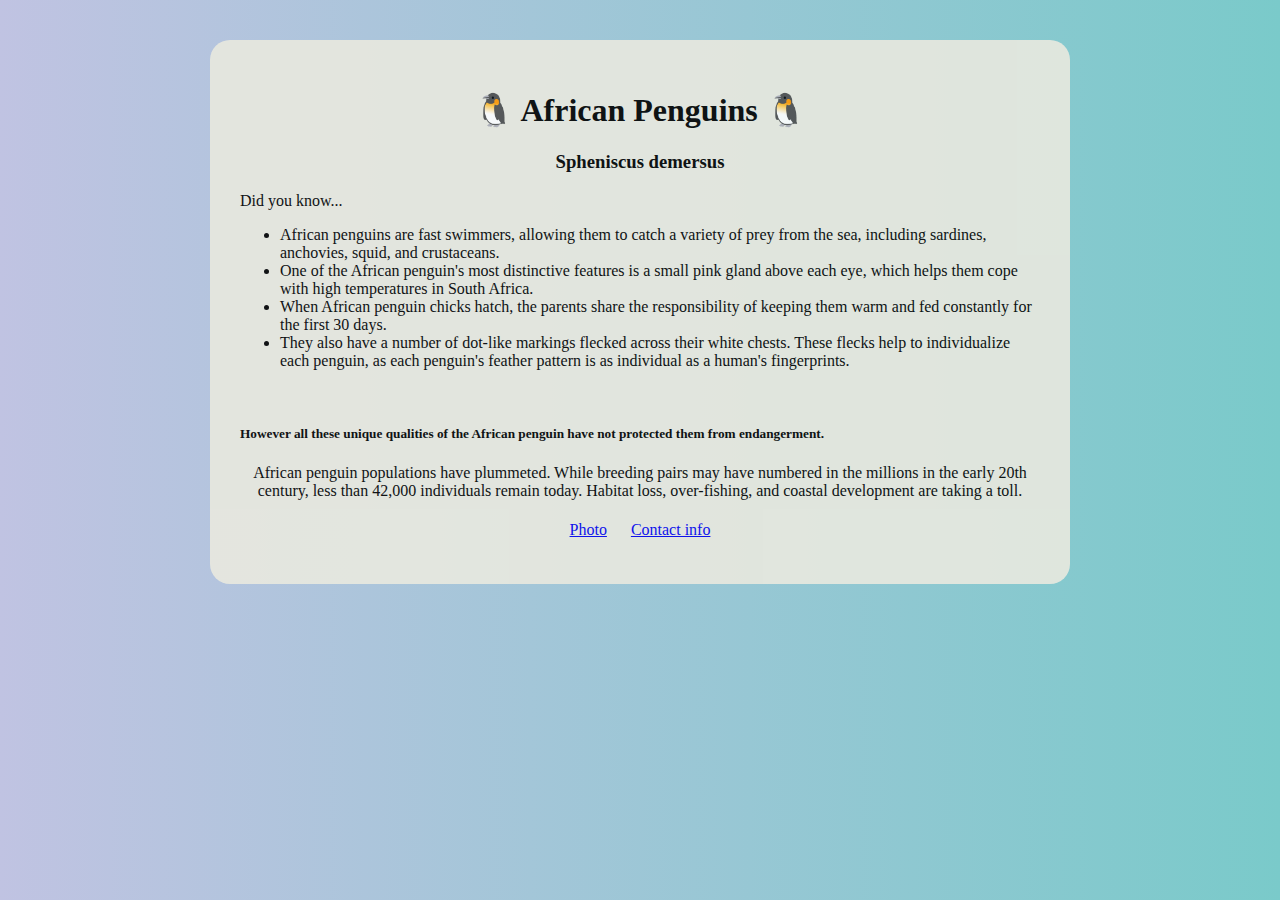
<file: index.html>
<!DOCTYPE html>
<html lang="en">
  <head>
    <meta charset="UTF-8" />
    <meta name="viewport" content="width=device-width, initial-scale=1.0"/>
    <meta name="description" content="Building awareness around the endangerment of African penguins by providing unique and surprising facts about these incrediable birds-saveAfricanPenguins.com" />
    <link href="https://cdn.jsdelivr.net/npm/bootstrap@5.3.2/dist/css/bootstrap.min.css" rel="stylesheet" integrity="sha384-T3c6CoIi6uLrA9TneNEoa7RxnatzjcDSCmG1MXxSR1GAsXEV/Dwwykc2MPK8M2HN" crossorigin="anonymous">
    <link rel="stylesheet" href="/css/styles.css" />
    <title>Surprising and unique facts about the endangered African penguin</title>
  </head>
  <body>
    <div class="container">
    <h1>🐧 African Penguins 🐧</h1>
    <h3>Spheniscus demersus</h3>
    <section class="facts"> Did you know...
    <ul>
      <li>
African penguins are fast swimmers, allowing them to catch a variety of prey from the sea, including sardines, anchovies, squid, and crustaceans.
    </li>
    <li>
    One of the African penguin's most distinctive features is a small pink gland above each eye, which helps them cope with high temperatures in South Africa.
  </li>
  <li>When African penguin chicks hatch, the parents share the responsibility of keeping them warm and fed constantly for the first 30 days.</li>
<li>They also have a number of dot-like markings flecked across their white chests. These flecks help to individualize each penguin, as each penguin's feather pattern is as individual as a human's fingerprints.</li>
</ul>
</br>
<h5>However all these unique qualities of the African penguin have not protected them from endangerment.</h5>
<p>African penguin populations have plummeted. While breeding pairs may have numbered in the millions in the early 20th century, less than 42,000 individuals remain today. Habitat loss, over-fishing, and coastal development are taking a toll. </p>
</section>
    <footer>
      <a class="btn btn-success" role="button" href="/photo.html" title="photo of penguins">Photo</a> <a class="btn btn-danger" role="button"href="/contact.html" title="contact info for more information">Contact info</a>
    </footer>
    </div>
  </body>
</html>
</file>
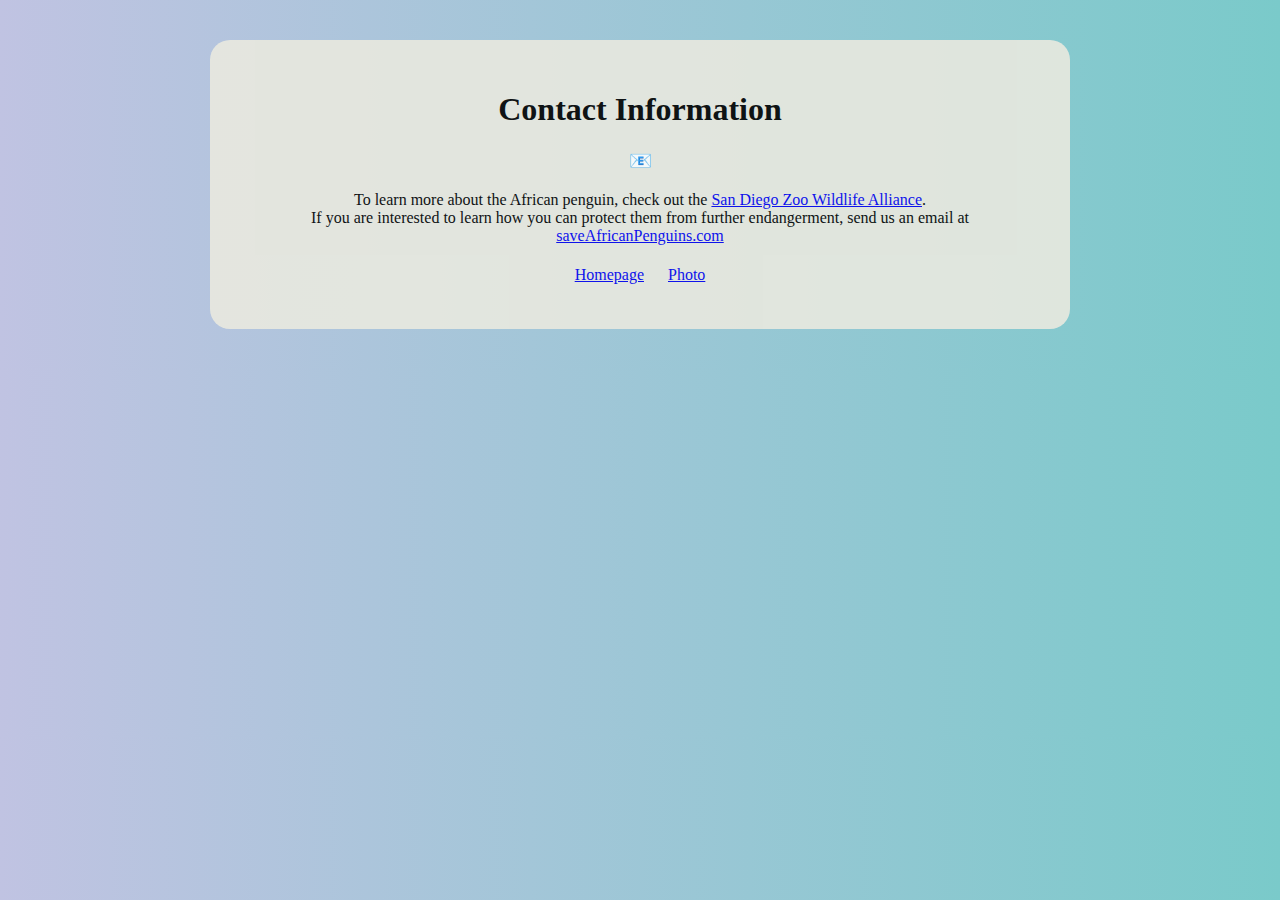
<file: contact.html>
<!DOCTYPE html>
<html lang="en">
  <head>
    <meta charset="UTF-8" />
    <meta name="viewport" content="width=device-width, initial-scale=1.0"/>
    <meta name="description" content="How to get involved with conservation efforts and for more information-saveAfricanPenguins.com" />
    <link href="https://cdn.jsdelivr.net/npm/bootstrap@5.3.2/dist/css/bootstrap.min.css" rel="stylesheet" integrity="sha384-T3c6CoIi6uLrA9TneNEoa7RxnatzjcDSCmG1MXxSR1GAsXEV/Dwwykc2MPK8M2HN" crossorigin="anonymous">
    <link rel="stylesheet" href="/css/styles.css" />
    <title>Contact information to learn more about African penguins</title>
    <link rel="canonical" href="https://stirring-malabi-47af5c.netlify.app/index.html"/>
  </head>
  <body>
    <div class="container">
    <h1>Contact Information</h1>
    <h3>📧</h3>
    <p>To learn more about the African penguin, check out the <a href="https://animals.sandiegozoo.org/animals/african-penguin" target="_blank" title="Official San Diego Zoo website ">San Diego Zoo Wildlife Alliance</a>.
    </br> 
    If you are interested to learn how you can protect them from further endangerment, send us an email at <a href="mailto:saveAfricanPenguins.com" target="_blank" title="contact email for company">saveAfricanPenguins.com</a></p>

    <footer>
      <a class="btn btn-primary" role="button"href="/" title="return to main page">Homepage</a> <a class="btn btn-success" role="button"href="/photo.html" title="photo of penguins">Photo</a>
    </footer>
  </div>
  </body>
</html>
</file>
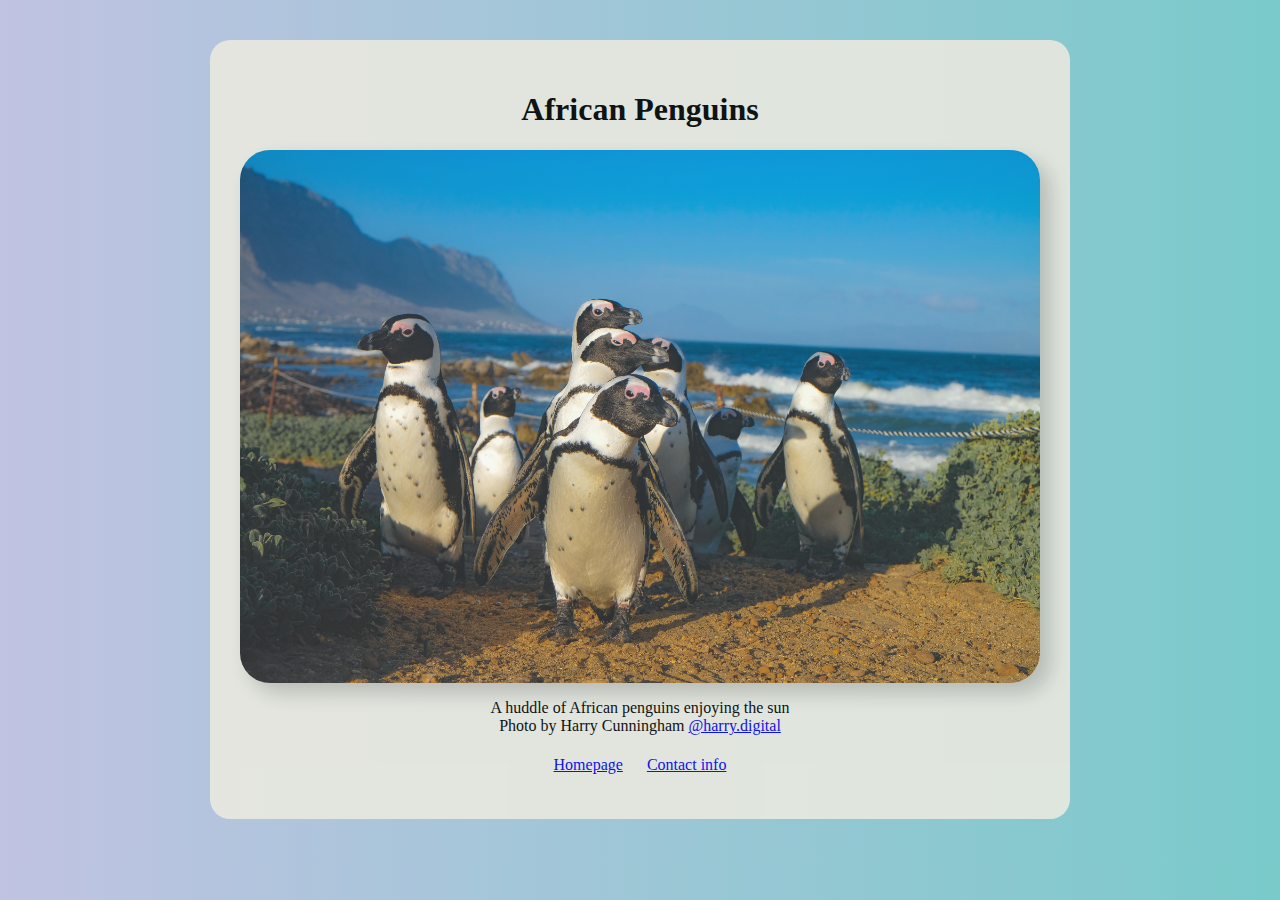
<file: photo.html>
<!DOCTYPE html>
<html lang="en">
  <head>
    <meta charset="UTF-8" />
    <meta name="viewport" content="width=device-width, initial-scale=1.0"/>
    <meta name="description" content="A visual representation of African penguins in their natural habitat-saveAfricanPenguins.com" />
    <link href="https://cdn.jsdelivr.net/npm/bootstrap@5.3.2/dist/css/bootstrap.min.css" rel="stylesheet" integrity="sha384-T3c6CoIi6uLrA9TneNEoa7RxnatzjcDSCmG1MXxSR1GAsXEV/Dwwykc2MPK8M2HN" crossorigin="anonymous">
    <link rel="stylesheet" href="/css/styles.css" />
    <title>Photograph of African penguins in their habitat</title>
    <link rel="canonical" href="https://stirring-malabi-47af5c.netlify.app/index.html"/>
  </head>
  <body>
    <div class="container">
    <h1>African Penguins</h1>
    <img src="images/african-penguins.jpg" alt="a huddle of penguins" class="penguins" />
    <p>A huddle of African penguins enjoying the sun
    </br>
    Photo by Harry Cunningham
      <a
        href="https://www.pexels.com/photo/group-of-african-penguins-3347323/"
        target="_blank" title="photgrapher of a huddle of penguins"
        >@harry.digital</a
      >
    </p>
    <footer>
      <a class="btn btn-primary" role="button" href="/" title="return to main page">Homepage</a> <a class="btn btn-danger" role="button"href="/contact.html" title="Contact info for more information">Contact info</a>
    </footer>
  </div>
  </body>
</html>
</file>
<file: css/styles.css>
body{
  background: linear-gradient(90deg, rgb(192, 195, 226) 0%, rgb(122, 202, 202) 100%);
}
.container{
  max-width:800px;
  padding:30px;
  margin:40px auto;
  background-color:#e9e9df;
  opacity: .9;
  border-radius: 20px;
}
h1, h3, p, footer{
  text-align: center;
}
.penguins{
  max-width:100%;
  display:block;
  margin: 12px auto;
  border-radius: 30px;
  box-shadow: 10px 10px 20px rgba(0, 0, 0, 0.2);
}
footer{
  padding:5px;
  margin:10px;
}
footer a{
  margin:0 10px;
}
</file>
